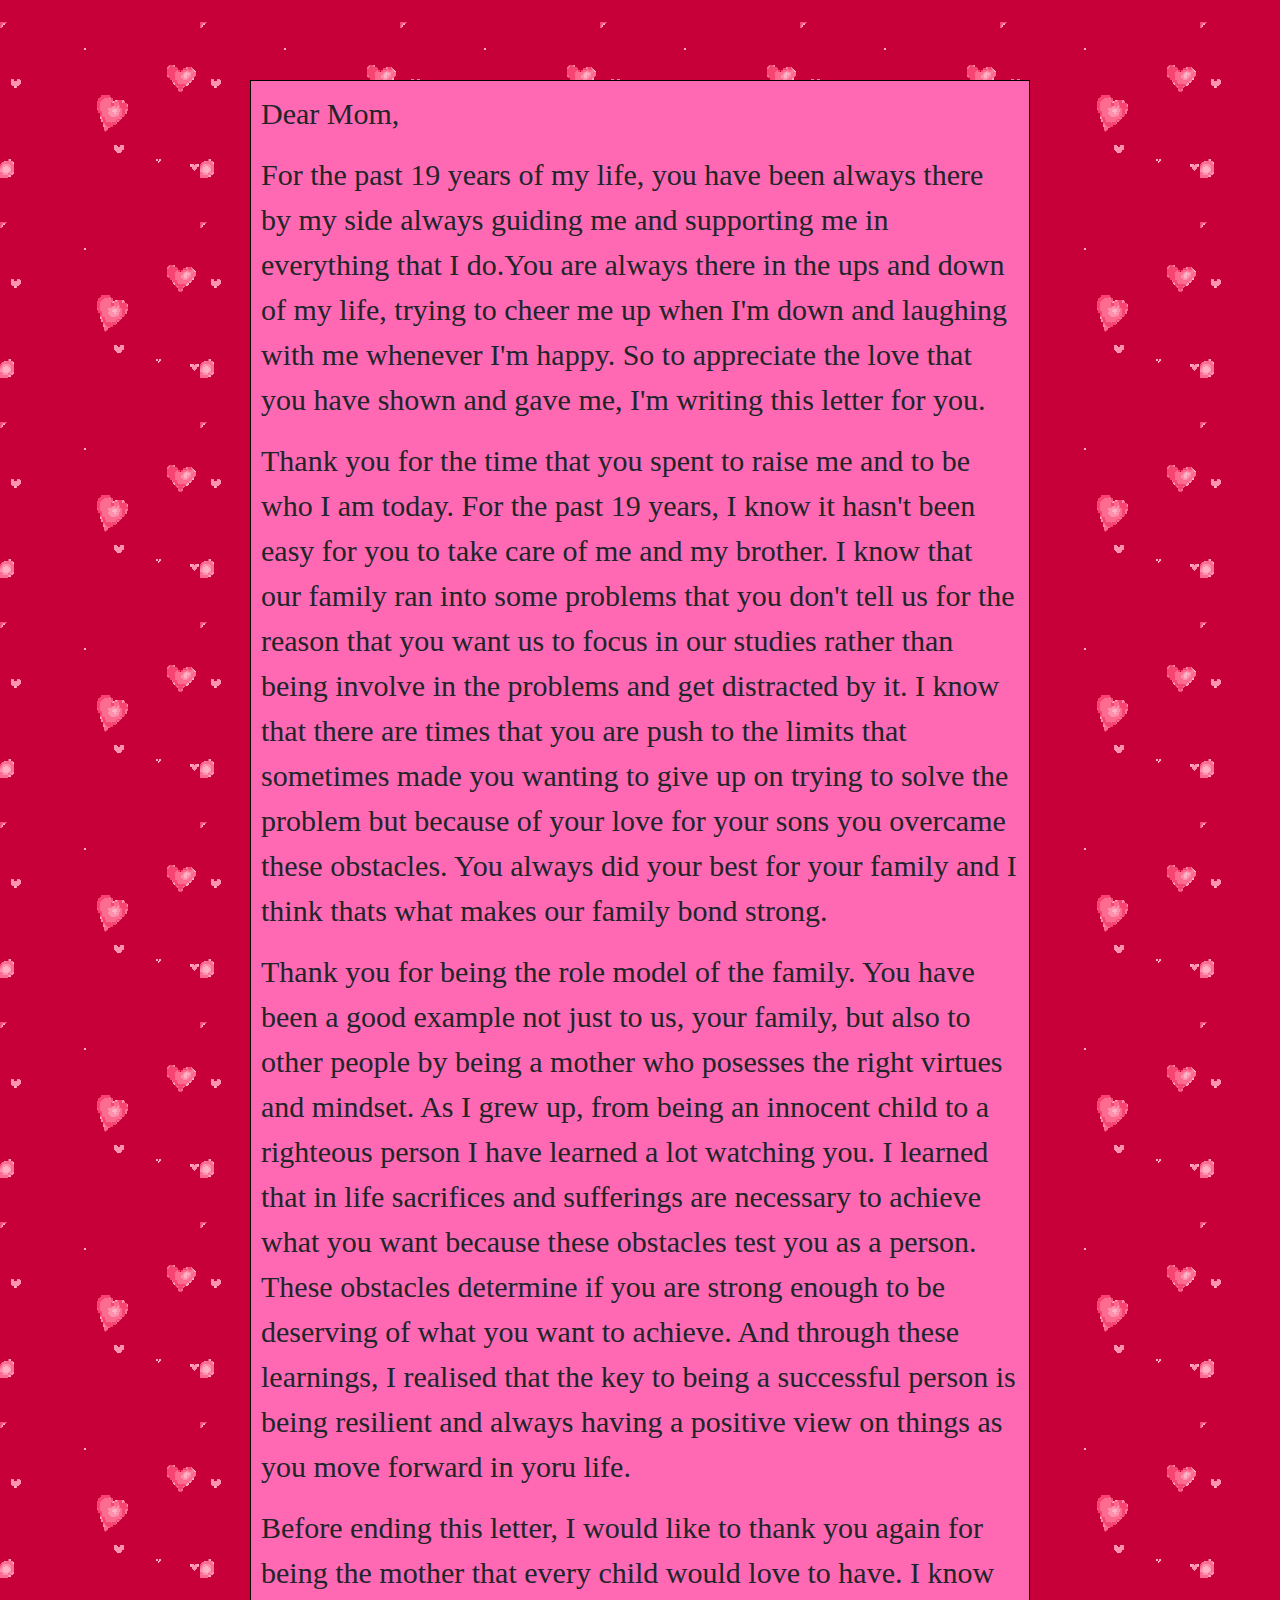
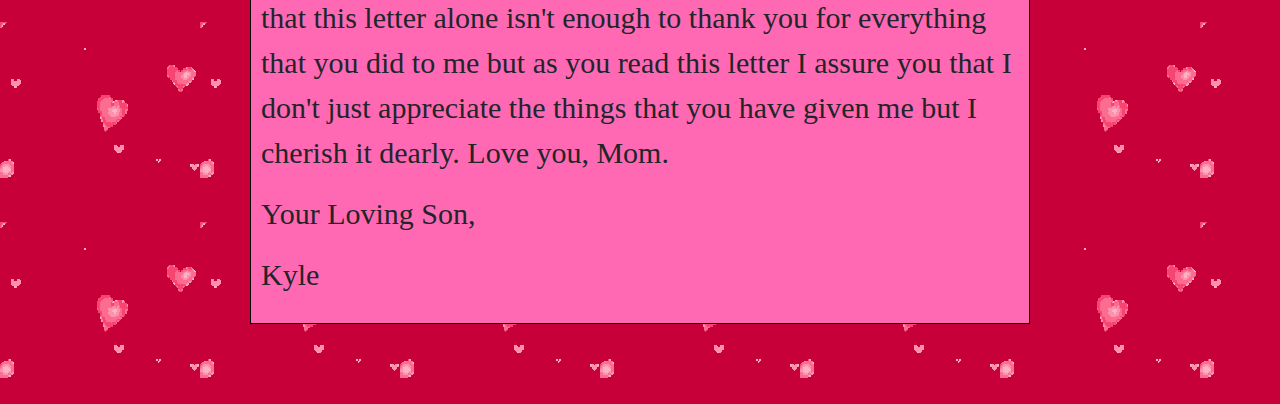
<file: index.html>
<html>
    <head>
        <title>LBYEC71 Project</title>
        <link rel="stylesheet" href="https://maxcdn.bootstrapcdn.com/bootstrap/4.0.0/css/bootstrap.min.css" integrity="sha384-Gn5384xqQ1aoWXA+058RXPxPg6fy4IWvTNh0E263XmFcJlSAwiGgFAW/dAiS6JXm" crossorigin="anonymous">
    <link rel="stylesheet" href="style.css">
        
<style>
div {
  border: 0.1px solid black;
  background-color: hotpink;
  padding-top: 10px;
  padding-right: 10px;
  padding-bottom: 10px;
  padding-left: 10px;
margin-top: 80px;
  margin-bottom: 80px;
  margin-right: 250px;
  margin-left: 250px;    
}
        </style>     
            
    </head>
    
    <body>
        
    <div>   
        <p>Dear Mom,</p>
       
        <p>For the past 19 years of my life, you have been always there by my side always guiding me and supporting me in everything that I do.You are always there in the ups and down of my life, trying to cheer me up when I'm down and laughing with me whenever I'm happy. So to appreciate the love that you have shown and gave me, I'm writing this letter for you.</p>
       
        <p>Thank you for the time that you spent to raise me and to be who I am today. For the past 19 years, I know it hasn't been easy for you to take care of me and my brother. I know that our family ran into some problems that you don't tell us for the reason that you want us to focus in our studies rather than being involve in the problems and get distracted by it. I know that there are times that you are push to the limits that sometimes made you wanting to give up on trying to solve the problem but because of your love for your sons you overcame these obstacles. You always did your best for your family and I think thats what makes our family bond strong.</p>
        
        <p>Thank you for being the role model of the family. You have been a good example not just to us, your family, but also to other people by being a mother who posesses the right virtues and mindset. As I grew up, from being an innocent child to a righteous person I have learned a lot watching you. I learned that in life sacrifices and sufferings are necessary to achieve what you want because these obstacles test you as a person. These obstacles determine if you are strong enough to be deserving of what you want to achieve. And through these learnings, I realised that the key to being a successful person is being resilient and always having a positive view on things as you move forward in yoru life.</p>
        
        <p>Before ending this letter, I would like to thank you again for being the mother that every child would love to have. I know that this letter alone isn't enough to thank you for everything that you did to me but as you read this letter I assure you that I don't just appreciate the things that you have given me but I cherish it dearly. Love you, Mom.</p>
        
        <p>Your Loving Son,<p>
        <p>Kyle</p>
            
        </div>
     </body>
    
</html>
</file>
<file: style.css>
body { background-image:url('Hearts.gif'); background-repeat:repeat; }
body {
  background-color: #C70039;
}
body {
    font-family: "brush script mt";
    font-size: 30px;
}
</file>
